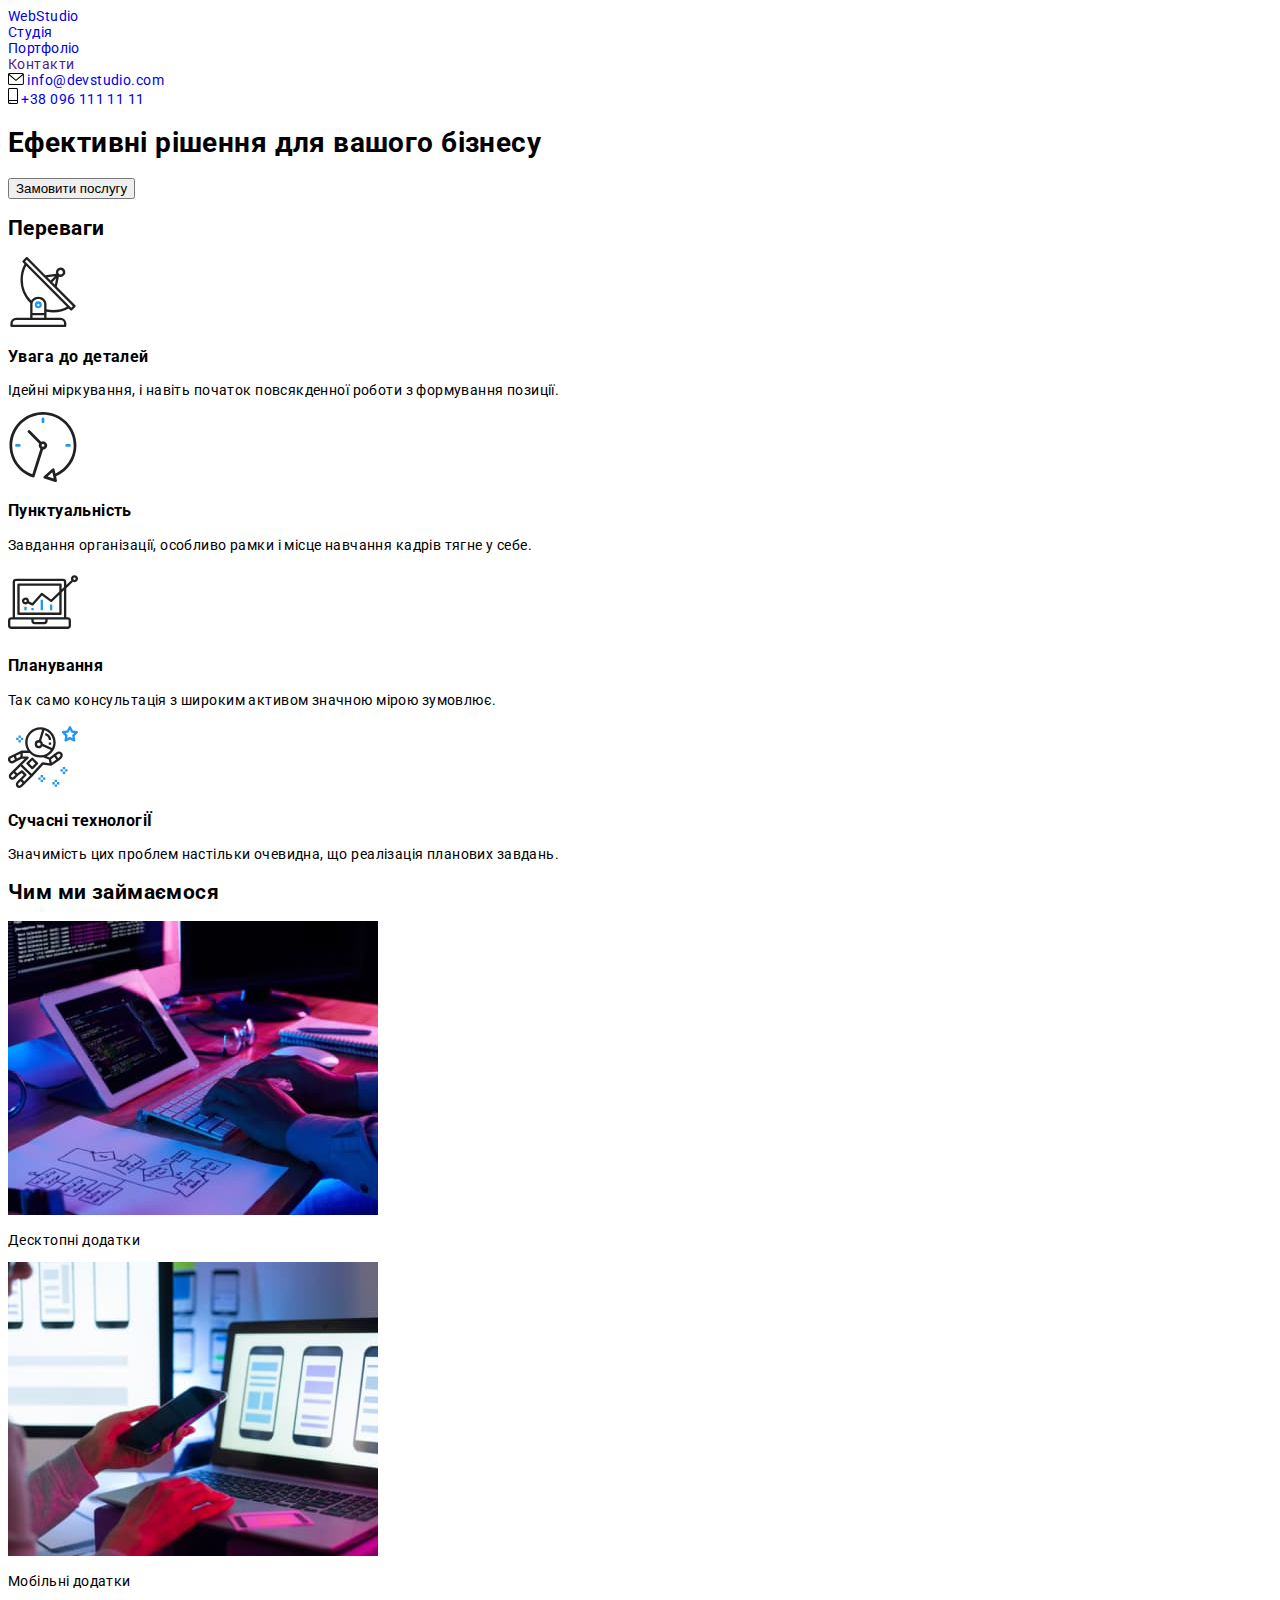
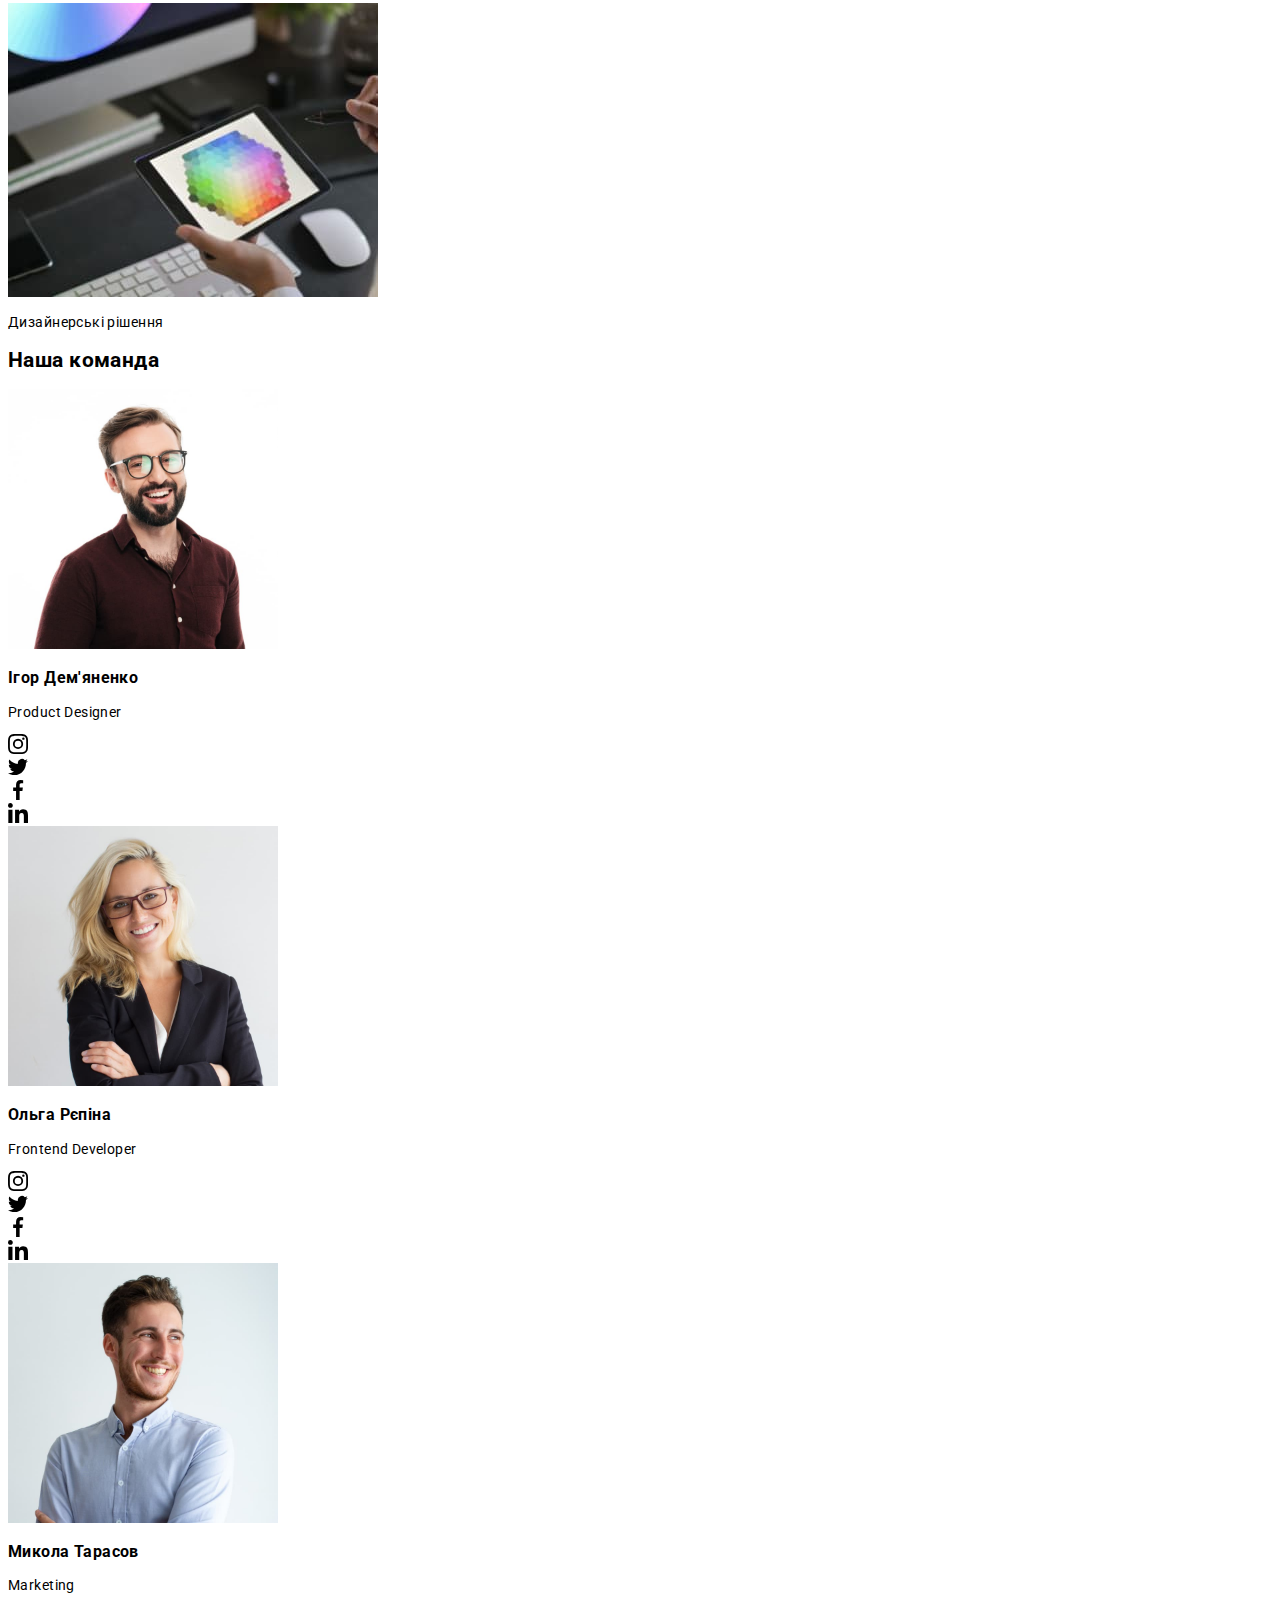
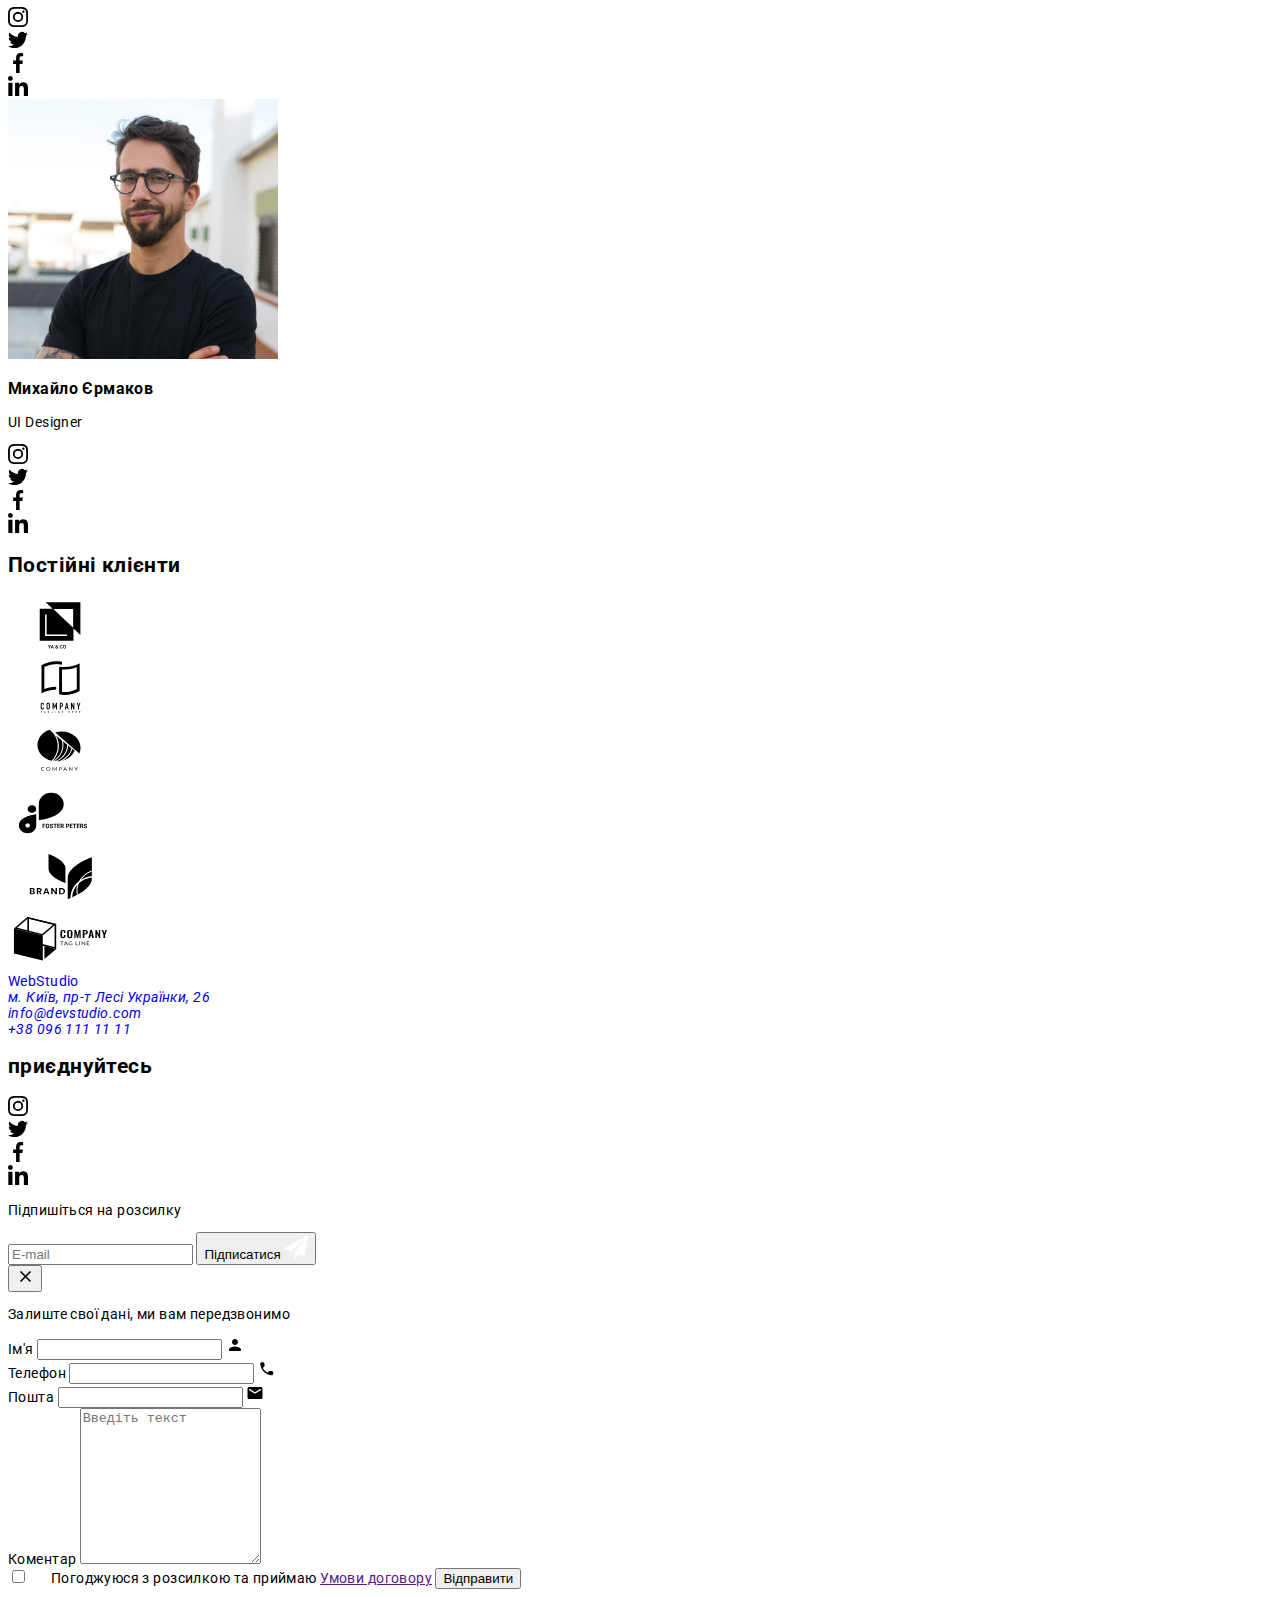
<file: index.html>
<!DOCTYPE html>
<html lang="uk">
  <head>
    <meta charset="UTF-8" />
    <meta http-equiv="X-UA-Compatible" content="IE=edge" />
    <meta name="viewport" content="width=device-width, initial-scale=1.0" />
    <title>Document</title>
    <link rel="preconnect" href="https://fonts.googleapis.com" />
    <link rel="preconnect" href="https://fonts.gstatic.com" crossorigin />
    <link
      href="https://fonts.googleapis.com/css2?family=Raleway:wght@700&family=Roboto:wght@400;500;700;900&display=swap"
      rel="stylesheet"
    />
    <link
      rel="stylesheet"
      href="https://cdnjs.cloudflare.com/ajax/libs/modern-normalize/1.1.0/modern-normalize.min.css"
      integrity="sha512-wpPYUAdjBVSE4KJnH1VR1HeZfpl1ub8YT/NKx4PuQ5NmX2tKuGu6U/JRp5y+Y8XG2tV+wKQpNHVUX03MfMFn9Q=="
      crossorigin="anonymous"
      referrerpolicy="no-referrer"
    />
    <link rel="stylesheet" href="./css/styles.css" />
  </head>
  <body>
    <!-- header  -->

    <header class="header">
      <div class="conteiner">
        <a class="logo link" href="./index.html"
          ><span class="logo__akcent">Web</span>Studio</a
        >
        <nav class="site-nav">
          <ul class="site-nav__list list">
            <li class="site-nav__item">
              <a class="site-nav__link link current" href="./index.html"
                >Студія</a
              >
            </li>
            <li class="site-nav__item">
              <a class="site-nav__link link" href="./portfolio.html"
                >Портфоліо</a
              >
            </li>
            <li class="site-nav__item">
              <a class="site-nav__link link" href="">Контакти</a>
            </li>
          </ul>
        </nav>
        <ul class="auth list">
          <li>
            <a class="auth__mail link" href="mailto:info@devstudio.com">
              <svg class="auth__icon" width="16" height="12">
                <use href="./images/sprite.svg#icon-envelope"></use>
              </svg>
              info@devstudio.com</a
            >
          </li>
          <li>
            <a class="auth__tel link" href="tel:+380961111111">
              <svg class="auth__icon" width="10" height="16">
                <use href="./images/sprite.svg#icon-smartphone"></use>
              </svg>
              +38 096 111 11 11</a
            >
          </li>
        </ul>
      </div>
    </header>

    <!------------ HERO ------------>

    <main>
      <section class="hero section">
        <div class="conteiner">
          <h1 class="hero__title">Ефективні рішення для вашого бізнесу</h1>
          <button class="button" data-modal-open type="button">
            Замовити послугу
          </button>
        </div>
      </section>

      <!------------ ADVANTEGES ------------>

      <section class="advantages section">
        <div class="conteiner">
          <h2 class="visually-hidden">Переваги</h2>
          <ul class="advantages__list list">
            <li class="advantages__item">
              <div class="advantages__icon">
                <svg width="70" height="70">
                  <use href="./images/sprite.svg#icon-antenna"></use>
                </svg>
              </div>
              <h3 class="advantages__subtitle">Увага до деталей</h3>
              <p class="advantages__description">
                Ідейні міркування, і навіть початок повсякденної роботи з
                формування позиції.
              </p>
            </li>
            <li class="advantages__item">
              <div class="advantages__icon">
                <svg width="70" height="70">
                  <use href="./images/sprite.svg#icon-clock"></use>
                </svg>
              </div>
              <h3 class="advantages__subtitle">Пунктуальність</h3>
              <p class="advantages__description">
                Завдання організації, особливо рамки і місце навчання кадрів
                тягне у себе.
              </p>
            </li>
            <li class="advantages__item">
              <div class="advantages__icon">
                <svg width="70" height="70">
                  <use href="./images/sprite.svg#icon-diagram"></use>
                </svg>
              </div>
              <h3 class="advantages__subtitle">Планування</h3>
              <p class="advantages__description">
                Так само консультація з широким активом значною мірою зумовлює.
              </p>
            </li>
            <li class="advantages__item">
              <div class="advantages__icon">
                <svg width="70" height="70">
                  <use href="./images/sprite.svg#icon-astronaut"></use>
                </svg>
              </div>
              <h3 class="advantages__subtitle">Сучасні технологіЇ</h3>
              <p class="advantages__description">
                Значимість цих проблем настільки очевидна, що реалізація
                планових завдань.
              </p>
            </li>
          </ul>
        </div>
      </section>

      <!------------ FEATURES ------------>

      <section class="features section">
        <div class="conteiner">
          <h2 class="features__title">Чим ми займаємося</h2>
          <ul class="features__list list">
            <li class="features__item">
              <img
                src="./images/what_we_do_1.jpg"
                width="370"
                alt="Чим займаємося"
              />
              <p class="features__description">Десктопні додатки</p>
            </li>
            <li class="features__item">
              <img
                src="./images/what_we_do_2.jpg"
                width="370"
                alt="Чим займаємося"
              />
              <p class="features__description">Мобільні додатки</p>
            </li>
            <li class="features__item">
              <img
                src="./images/what_we_do_3.jpg"
                width="370"
                alt="Чим займаємося"
              />
              <p class="features__description">Дизайнерські рішення</p>
            </li>
          </ul>
        </div>
      </section>

      <!------------ OUR TEAM ------------>

      <section class="team section">
        <div class="conteiner">
          <h2 class="team__title">Наша команда</h2>
          <ul class="team__list list">
            <li class="team__item">
              <img
                src="./images/igor_demianenko.jpg"
                width="270"
                alt="Ігор Дем'яненко"
              />
              <div class="team__item-content">
                <h3 class="team__subtitle">Ігор Дем'яненко</h3>
                <p class="team__description">Product Designer</p>
                <ul class="team__soc-list list">
                  <li class="team__soc-item">
                    <a class="team__soc-link link" href="">
                      <svg class="team__soc-icon" width="20" height="20">
                        <use href="./images/sprite.svg#icon-instagram"></use>
                      </svg>
                    </a>
                  </li>
                  <li class="team__soc-item">
                    <a class="team__soc-link link" href="">
                      <svg class="team__soc-icon" width="20" height="20">
                        <use href="./images/sprite.svg#icon-twitter"></use>
                      </svg>
                    </a>
                  </li>
                  <li class="team__soc-item">
                    <a class="team__soc-link link" href="">
                      <svg class="team__soc-icon" width="20" height="20">
                        <use href="./images/sprite.svg#icon-facebook"></use>
                      </svg>
                    </a>
                  </li>
                  <li class="team__soc-item">
                    <a class="team__soc-link link" href="">
                      <svg class="team__soc-icon" width="20" height="20">
                        <use href="./images/sprite.svg#icon-linkedin"></use>
                      </svg>
                    </a>
                  </li>
                </ul>
              </div>
            </li>
            <li class="team__item">
              <img
                src="./images/olga_repina.jpg"
                width="270"
                alt="Ольга Рєпіна"
              />
              <div class="team__item-content">
                <h3 class="team__subtitle">Ольга Рєпіна</h3>
                <p class="team__description">Frontend Developer</p>
                <ul class="team__soc-list list">
                  <li class="team__soc-item">
                    <a class="team__soc-link link" href="">
                      <svg class="team__soc-icon" width="20" height="20">
                        <use href="./images/sprite.svg#icon-instagram"></use>
                      </svg>
                    </a>
                  </li>
                  <li class="team__soc-item">
                    <a class="team__soc-link link" href="">
                      <svg class="team__soc-icon" width="20" height="20">
                        <use href="./images/sprite.svg#icon-twitter"></use>
                      </svg>
                    </a>
                  </li>
                  <li class="team__soc-item">
                    <a class="team__soc-link link" href="">
                      <svg class="team__soc-icon" width="20" height="20">
                        <use href="./images/sprite.svg#icon-facebook"></use>
                      </svg>
                    </a>
                  </li>
                  <li class="team__soc-item">
                    <a class="team__soc-link link" href="">
                      <svg class="team__soc-icon" width="20" height="20">
                        <use href="./images/sprite.svg#icon-linkedin"></use>
                      </svg>
                    </a>
                  </li>
                </ul>
              </div>
            </li>
            <li class="team__item">
              <img
                src="./images/mikola_tarasov.jpg"
                width="270"
                alt="Микола Тарасов"
              />
              <div class="team__item-content">
                <h3 class="team__subtitle">Микола Тарасов</h3>
                <p class="team__description">Marketing</p>
                <ul class="team__soc-list list">
                  <li class="team__soc-item">
                    <a class="team__soc-link link" href="">
                      <svg class="team__soc-icon" width="20" height="20">
                        <use href="./images/sprite.svg#icon-instagram"></use>
                      </svg>
                    </a>
                  </li>
                  <li class="team__soc-item">
                    <a class="team__soc-link link" href="">
                      <svg class="team__soc-icon" width="20" height="20">
                        <use href="./images/sprite.svg#icon-twitter"></use>
                      </svg>
                    </a>
                  </li>
                  <li class="team__soc-item">
                    <a class="team__soc-link link" href="">
                      <svg class="team__soc-icon" width="20" height="20">
                        <use href="./images/sprite.svg#icon-facebook"></use>
                      </svg>
                    </a>
                  </li>
                  <li class="team__soc-item">
                    <a class="team__soc-link link" href="">
                      <svg class="team__soc-icon" width="20" height="20">
                        <use href="./images/sprite.svg#icon-linkedin"></use>
                      </svg>
                    </a>
                  </li>
                </ul>
              </div>
            </li>
            <li class="team__item">
              <img
                src="./images/mikhailo_ermakov.jpg"
                width="270"
                alt="Михайло Єрмаков"
              />
              <div class="team__item-content">
                <h3 class="team__subtitle">Михайло Єрмаков</h3>
                <p class="team__description">UI Designer</p>
                <ul class="team__soc-list list">
                  <li class="team__soc-item">
                    <a class="team__soc-link link" href="">
                      <svg class="team__soc-icon" width="20" height="20">
                        <use href="./images/sprite.svg#icon-instagram"></use>
                      </svg>
                    </a>
                  </li>
                  <li class="team__soc-item">
                    <a class="team__soc-link link" href="">
                      <svg class="team__soc-icon" width="20" height="20">
                        <use href="./images/sprite.svg#icon-twitter"></use>
                      </svg>
                    </a>
                  </li>
                  <li class="team__soc-item">
                    <a class="team__soc-link link" href="">
                      <svg class="team__soc-icon" width="20" height="20">
                        <use href="./images/sprite.svg#icon-facebook"></use>
                      </svg>
                    </a>
                  </li>
                  <li class="team__soc-item">
                    <a class="team__soc-link link" href="">
                      <svg class="team__soc-icon" width="20" height="20">
                        <use href="./images/sprite.svg#icon-linkedin"></use>
                      </svg>
                    </a>
                  </li>
                </ul>
              </div>
            </li>
          </ul>
        </div>
      </section>
    </main>
    <!------------ OUR CLIENTS ------------>
    <section class="clients section">
      <div class="conteiner">
        <h2 class="clients__title">Постійні клієнти</h2>
        <ul class="clients__list list">
          <li class="clients__item">
            <a class="clients__link" href="">
              <svg width="106" height="60">
                <use href="./images/sprite.svg#icon-Logo1"></use>
              </svg>
            </a>
          </li>
          <li class="clients__item">
            <a class="clients__link" href="">
              <svg width="106" height="60">
                <use href="./images/sprite.svg#icon-Logo2"></use>
              </svg>
            </a>
          </li>
          <li class="clients__item">
            <a class="clients__link" href="">
              <svg width="106" height="60">
                <use href="./images/sprite.svg#icon-Logo3"></use>
              </svg>
            </a>
          </li>
          <li class="clients__item">
            <a class="clients__link" href="">
              <svg width="106" height="60">
                <use href="./images/sprite.svg#icon-Logo4"></use>
              </svg>
            </a>
          </li>
          <li class="clients__item">
            <a class="clients__link" href="">
              <svg width="106" height="60">
                <use href="./images/sprite.svg#icon-Logo5"></use>
              </svg>
            </a>
          </li>
          <li class="clients__item">
            <a class="clients__link" href="">
              <svg width="106" height="60">
                <use href="./images/sprite.svg#icon-Logo6"></use>
              </svg>
            </a>
          </li>
        </ul>
      </div>
    </section>

    <!-- footer -->

    <footer class="footer">
      <div class="conteiner footer-conteiner">
        <div class="footer-contacts">
          <a class="logo logo--another-color link" href="./index.html"
            ><span class="logo__akcent">Web</span>Studio</a
          >
          <address class="address">
            <ul class="footer-list list">
              <li class="footer-item">
                <a
                  class="footer-address link"
                  href="https://goo.gl/maps/QS3B5pAwu23oxsgZ9"
                  target="_blank"
                  rel="noreferrer noopener"
                  >м. Київ, пр-т Лесі Українки, 26</a
                >
              </li>
              <li class="footer-item">
                <a class="footer-mail link" href="mailto:info@devstudio.com"
                  >info@devstudio.com</a
                >
              </li>
              <li class="footer-item">
                <a class="footer-tel link" href="tel:+380961111111"
                  >+38 096 111 11 11</a
                >
              </li>
            </ul>
          </address>
        </div>
        <div class="footer-soc-content">
          <h2 class="footer-title">приєднуйтесь</h2>
          <ul class="team__soc-list list">
            <li class="footer-soc-item">
              <a class="footer-soc-link link" href="">
                <svg class="footer-soc-icon" width="20" height="20">
                  <use href="./images/sprite.svg#icon-instagram"></use>
                </svg>
              </a>
            </li>
            <li class="footer-soc-item">
              <a class="footer-soc-link link" href="">
                <svg class="footer-soc-icon" width="20" height="20">
                  <use href="./images/sprite.svg#icon-twitter"></use>
                </svg>
              </a>
            </li>
            <li class="footer-soc-item">
              <a class="footer-soc-link link" href="">
                <svg class="footer-soc-icon" width="20" height="20">
                  <use href="./images/sprite.svg#icon-facebook"></use>
                </svg>
              </a>
            </li>
            <li class="footer-soc-item">
              <a class="footer-soc-link link" href="">
                <svg class="footer-soc-icon" width="20" height="20">
                  <use href="./images/sprite.svg#icon-linkedin"></use>
                </svg>
              </a>
            </li>
          </ul>
        </div>
        <div class="footer-subscription">
          <p class="footer-title">Підпишіться на розсилку</p>
          <form class="footer__form">
            <label for="mail" class="footer__label"></label>
            <input
              class="footer__input"
              type="email"
              name="mail"
              id="mail"
              placeholder="E-mail"
              required
            />
            <button type="submit" class="footer__button">
              Підписатися
              <svg class="footer__icon" width="24" height="24">
                <use href="./images/sprite.svg#icon-send"></use>
              </svg>
            </button>
          </form>
        </div>
      </div>
    </footer>

    <!-- modal -->

    <div class="backdrop is-hidden" data-modal>
      <div class="modal">
        <button type="button" data-modal-close class="modal-btn">
          <svg class="modal-close-icon" width="18" height="18">
            <use href="./images/sprite.svg#icon-close"></use>
          </svg>
        </button>
        <form class="modal-form">
          <p class="modal-description">
            Залиште свої дані, ми вам передзвонимо
          </p>
          <div class="modal-form-label-box">
            <div class="modal-form-field">
              <label for="name" class="modal-form-label">Ім'я</label>
              <input
                class="modal-form-input"
                type="text"
                name="name"
                id="name"
                required
              />
              <svg class="modal-form-icon" width="18" height="18">
                <use href="./images/sprite.svg#person-modal-icon"></use>
              </svg>
            </div>
            <div class="modal-form-field">
              <label for="tel" class="modal-form-label">Телефон</label>
              <input
                class="modal-form-input"
                type="tel"
                name="tel"
                id="tel"
                required
              />
              <svg class="modal-form-icon" width="18" height="18">
                <use href="./images/sprite.svg#phone-modal-icon"></use>
              </svg>
            </div>
            <div class="modal-form-field">
              <label for="mail" class="modal-form-label">Пошта</label>
              <input
                class="modal-form-input"
                type="email"
                name="mail"
                id="mail"
                required
              />
              <svg class="modal-form-icon" width="18" height="18">
                <use href="./images/sprite.svg#email-modal-icon"></use>
              </svg>
            </div>
            <div class="modal-form-field">
              <label for="coment" class="modal-form-label">Коментар</label>
              <textarea
                class="modal-form-textarea"
                name="coment"
                id="coment"
                rows="10"
                placeholder="Введіть текст"
              ></textarea>
            </div>
          </div>
          <label for="policy" class="checkbox-label"
            ><input
              class="checkbox"
              type="checkbox"
              name="policy"
              id="policy"
              required
            />
            <svg class="checkbox-icon" width="16" height="15">
              <use href="./images/sprite.svg#icon-check"></use>
            </svg>
            <span class="checkbox-description"
              >Погоджуюся з розсилкою та приймаю</span
            >
            <a href="" class="policy"> Умови договору</a>
          </label>
          <button class="modal-button" type="submit">Відправити</button>
        </form>
      </div>
    </div>
    <script src="./js/modal.js"></script>
  </body>
</html>
</file>
<file: css/styles.css>
body {
  font-family: 'Roboto', sans-serif;
  letter-spacing: 0.03em;
  font-size: 14px;
}

.link {
  text-decoration: none;
  /* color: inherit; */
}
.list {
  list-style: none;
  padding-left: 0;
  margin: 0;
}

/* ---------------HEADER--------------- */

/* ---------------шапка--------------- */

/* ---------------ADVANTEGES--------------- */

/* ---------------FEATURES--------------- */

/* ---------------OUR TEAM--------------- */

/* ---------------OUR CLIENTS--------------- */

/* ---------------Портфоліо--------------- */

/* ---------------footer--------------- */

/* ---------------modal--------------- */
</file>
